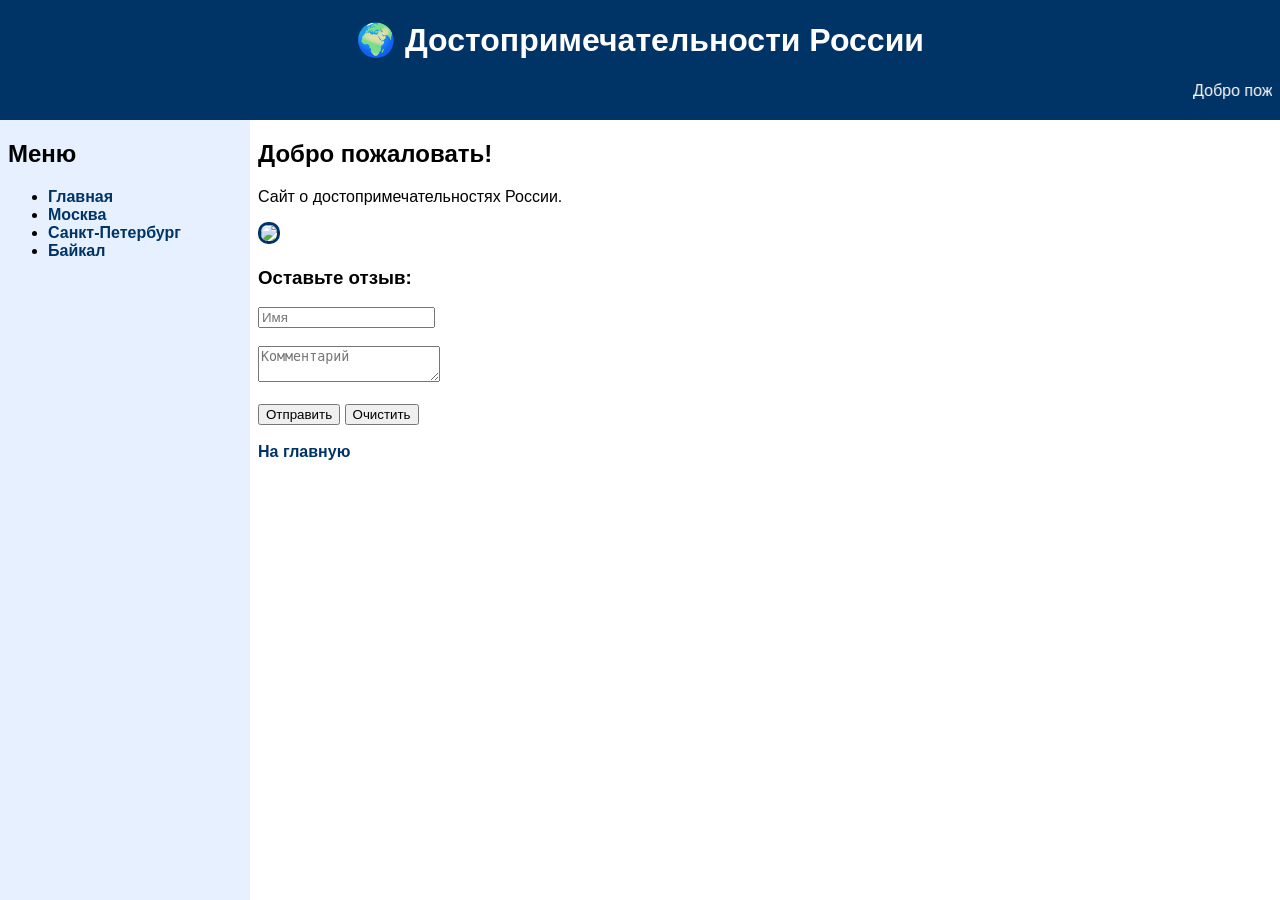
<file: index.html>
<!DOCTYPE html>
<html>
<head>
<title>Достопримечательности России</title>
</head>
<frameset rows="120,*" frameborder="0">
    <frame src="top.html" name="topFrame">
    <frameset cols="250,*">
        <frame src="menu.html" name="menuFrame">
        <frame src="home.html" name="mainFrame">
    </frameset>
</frameset>
</html>
</file>
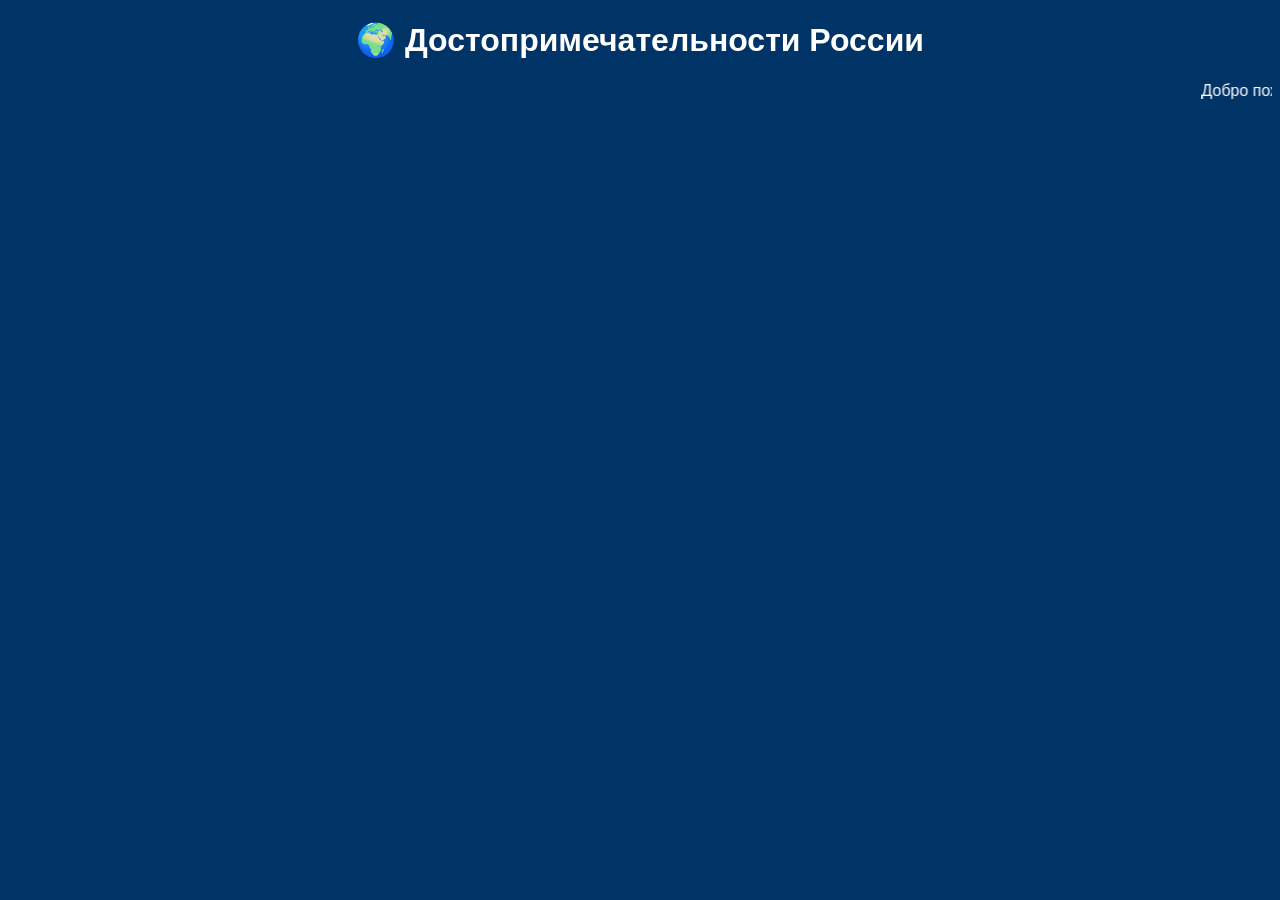
<file: top.html>
<!DOCTYPE html>
<html>
<head>
<link rel="stylesheet" href="style.css">
</head>
<body class="top">
<h1>🌍 Достопримечательности России</h1>
<marquee>Добро пожаловать! Путешествуйте по России ✈️</marquee>
</body>
</html>
</file>
<file: style.css>
body {
font-family: Arial;
background-image: url("https://www.transparenttextures.com/patterns/light-paper-fibers.png");
}
.top {
background:#003366;
color:white;
text-align:center;
}
.menu {
background:#e6f0ff;
}
img {
border:3px solid #003366;
border-radius:10px;
}
a { color:#003366; font-weight:bold; text-decoration:none;}
a:hover { color:red;}
</file>
